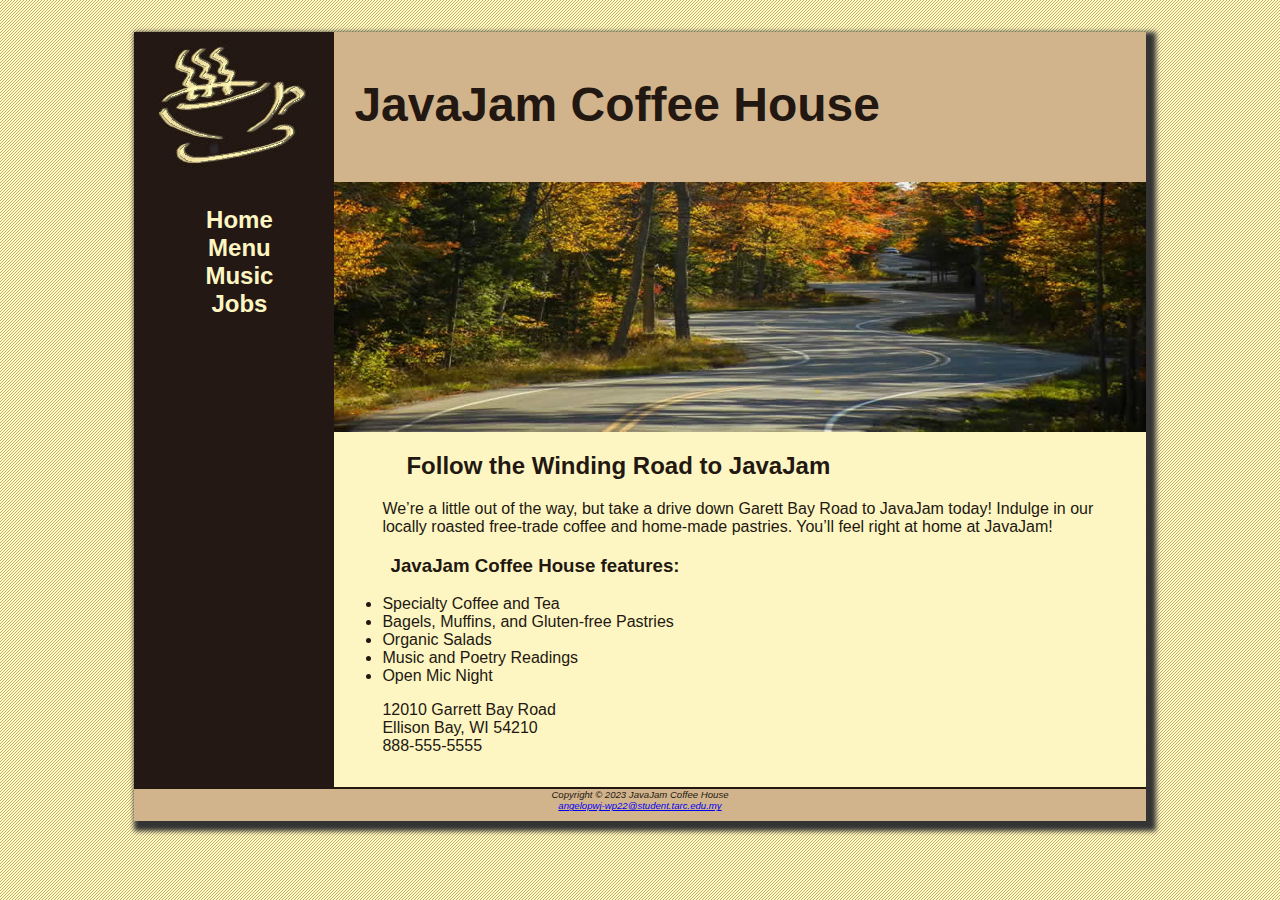
<file: index.html>
<!DOCTYPE html>
<html>
    <head>
    
       <meta charset="utf-8">
       <title>JavaJam Coffee House</title>
       <link rel="stylesheet" href="javajam.css">
    
    </head>

    <body><div id="wrapper">
        <header>
            <h1>JavaJam Coffee House</h1>
        </header>

        <nav>
            <ul>
                <li><a href="index.html">Home</a></li>
                <li><a href="menu.html">Menu</a></li>
                <li><a href="music.html">Music</a></li>
                <li><a href="jobs.html">Jobs</a></li>
            </ul>
        </nav>

        <main>
            <div id="heroroad"></div>
            <h2>Follow the Winding Road to JavaJam</h2>
            <p>We&rsquo;re a little out of the way, but take a drive down Garett Bay Road to JavaJam today! Indulge in our locally roasted free-trade coffee and home-made pastries. You&rsquo;ll feel right at home at JavaJam!</p>
            <h3>JavaJam Coffee House features:</h3>
            
            <ul>
                <li>Specialty Coffee and Tea</li>
                <li>Bagels, Muffins, and Gluten-free Pastries</li>
                <li>Organic Salads</li>
                <li>Music and Poetry Readings</li>
                <li>Open Mic Night</li>
            </ul>
            
            <div>
                12010 Garrett Bay Road<br>
                Ellison Bay, WI 54210<br>
                888-555-5555<br>
            </div>
            
        </main>
        
        <footer>
           
            Copyright &copy; 2023 JavaJam Coffee House<br>
            <a href="mailto:angelopwj-wp22@student.tarc.edu.my">angelopwj-wp22@student.tarc.edu.my</a>
            
        </footer>
    </div></body>
</html>
</file>
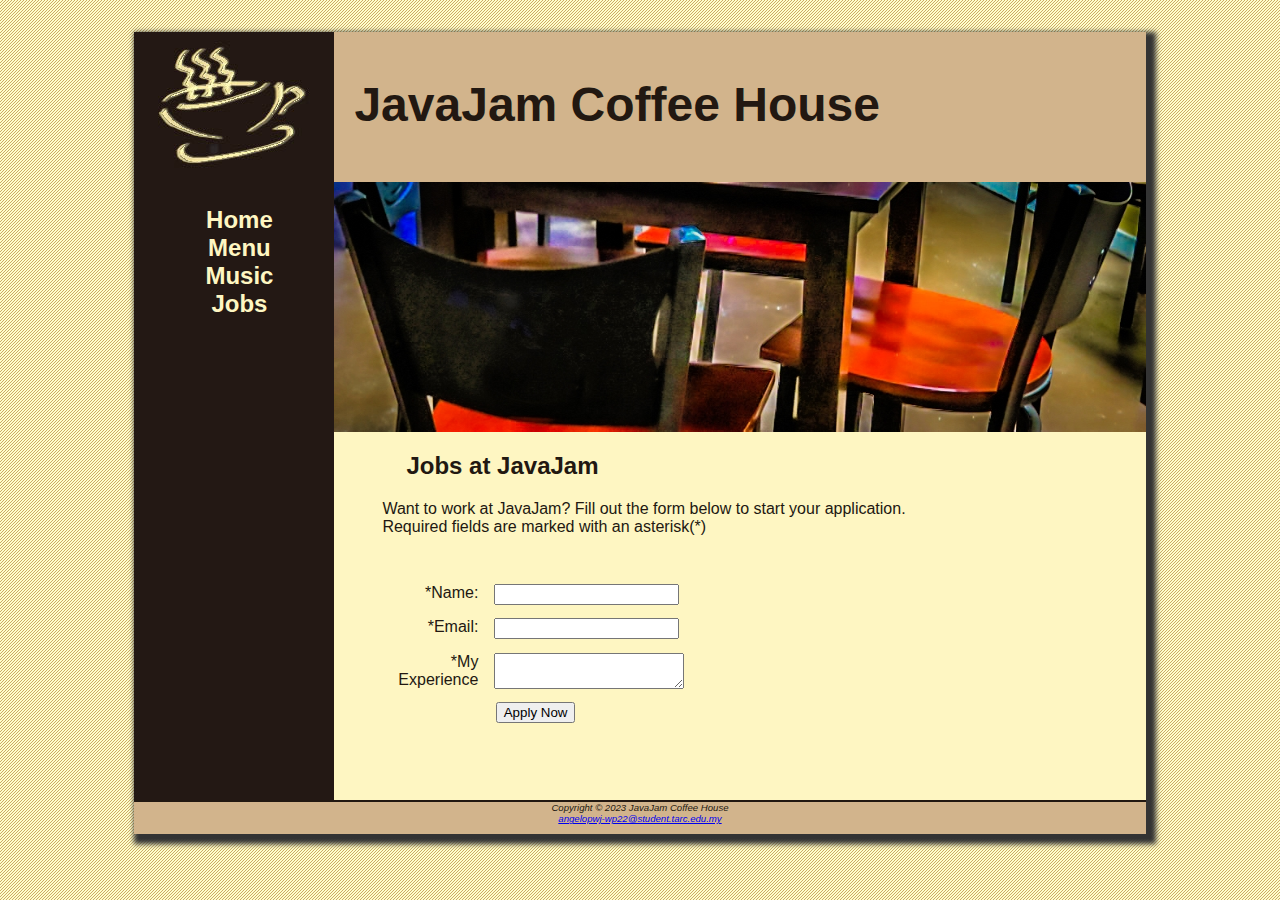
<file: jobs.html>
<!DOCTYPE html>
<html>
    <head>

       <meta charset="utf-8">
       <title>JavaJam Coffee House Jobs</title>
       <link rel="stylesheet" href="javajam.css">

    </head>

    <body>
        <div id="wrapper">
        <header>
            <h1>JavaJam Coffee House</h1>
        </header>
        <nav>
            <ul>
                <li><a href="index.html">Home</a></li>
                <li><a href="menu.html">Menu</a></li>
                <li><a href="music.html">Music</a></li>
                <li><a href="jobs.html">Jobs</a></li>
            </ul>
        </nav>
        <main>
            <div id="herojobs"></div>
            <h2>Jobs at JavaJam</h2>
            <p>Want to work at JavaJam? Fill out the form below to start your application.<br>
            Required fields are marked with an asterisk(*)</p>

            <form method="post" action="https://webdevbasics.net/scripts/javajam8.php">
                <label for="myName">*Name:</label>
                <input type="text" id="myName" name="myName" required="required">

                <label for="myEmail">*Email:</label>
                <input type="email" id="myEmail" name="myEmail" required="required">

                <label for="myExperience">*My Experience</label>
                <textarea id="myExperience" name="myExperience" rows="2" cols="21" required="required"></textarea>

                <input id="mySubmit" type="submit" value="Apply Now" required="required">
            </form>
        </main>

        <footer>
            
            Copyright &copy; 2023 JavaJam Coffee House<br>
            <a href="mailto:angelopwj-wp22@student.tarc.edu.my">angelopwj-wp22@student.tarc.edu.my</a>
            
        </footer>
    </div>
    </body>
</html>
</file>
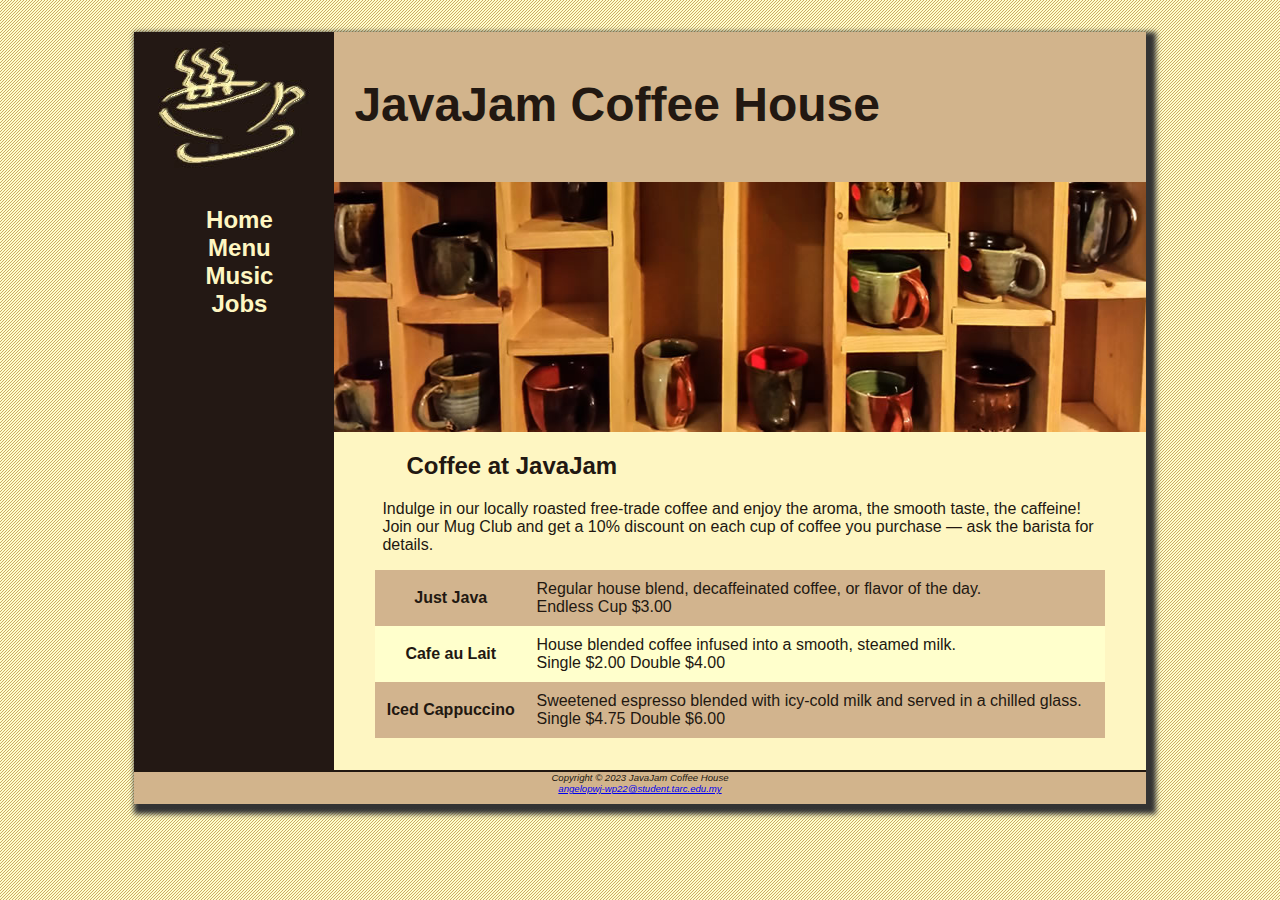
<file: menu.html>
<!DOCTYPE html>
<html>
    <head>

       <meta charset="utf-8">
       <title>JavaJam Coffee House Menu</title>
       <link rel="stylesheet" href="javajam.css">

    </head>

    <body>
        <div id="wrapper">
        <header>
            <h1>JavaJam Coffee House</h1>
        </header>
        <nav>
            <ul>
                <li><a href="index.html">Home</a></li>
                <li><a href="menu.html">Menu</a></li>
                <li><a href="music.html">Music</a></li>
                <li><a href="jobs.html">Jobs</a></li>
            </ul>
        </nav>
        <main>
            <div id="heromugs"></div>
            <h2>Coffee at JavaJam</h2>
            <p>Indulge in our locally roasted free-trade coffee and enjoy the aroma, the smooth taste, the caffeine! Join our Mug Club and get a 10% discount on each cup of coffee you purchase &mdash; ask the barista for details. </p>
            <!--<dl>
                <dt><strong>Just Java</strong></dt>
                <dd>Regular house blend, decaffeinated coffee, or flavor of the day.</dd>
                <dd>Endless Cup $3.00</dd>

                <dt><strong>Cafe au Lait</strong></dt>
                <dd>House blended coffee infused into a smooth, steamed milk.</dd>
                <dd>Single $2.00 Double $4.00</dd>

                <dt><strong>Iced Cappuccino</strong></dt>
                <dd>Sweetened espresso blended with icy-cold milk and served in a
                chilled glass.</dd>
                <dd>Single $4.75 Double $6.00</dd>
            </dl>-->
            <table>
                <tr>
                    <th>Just Java</th>
                    <td>Regular house blend, decaffeinated coffee, or flavor of the day. <br>Endless Cup $3.00</td>
                </tr>
                <tr>
                    <th>Cafe au Lait</th>
                    <td>House blended coffee infused into a smooth, steamed milk. <br>Single $2.00 Double $4.00</td>
                </tr>
                <tr>
                    <th>Iced Cappuccino</th>
                    <td>Sweetened espresso blended with icy-cold milk and served in a
                        chilled glass. <br>Single $4.75 Double $6.00</td>
                </tr>
            </table>
        </main>

        <footer>
            
            Copyright &copy; 2023 JavaJam Coffee House<br>
            <a href="mailto:angelopwj-wp22@student.tarc.edu.my">angelopwj-wp22@student.tarc.edu.my</a>
            
        </footer>
    </div>
    </body>
</html>
</file>
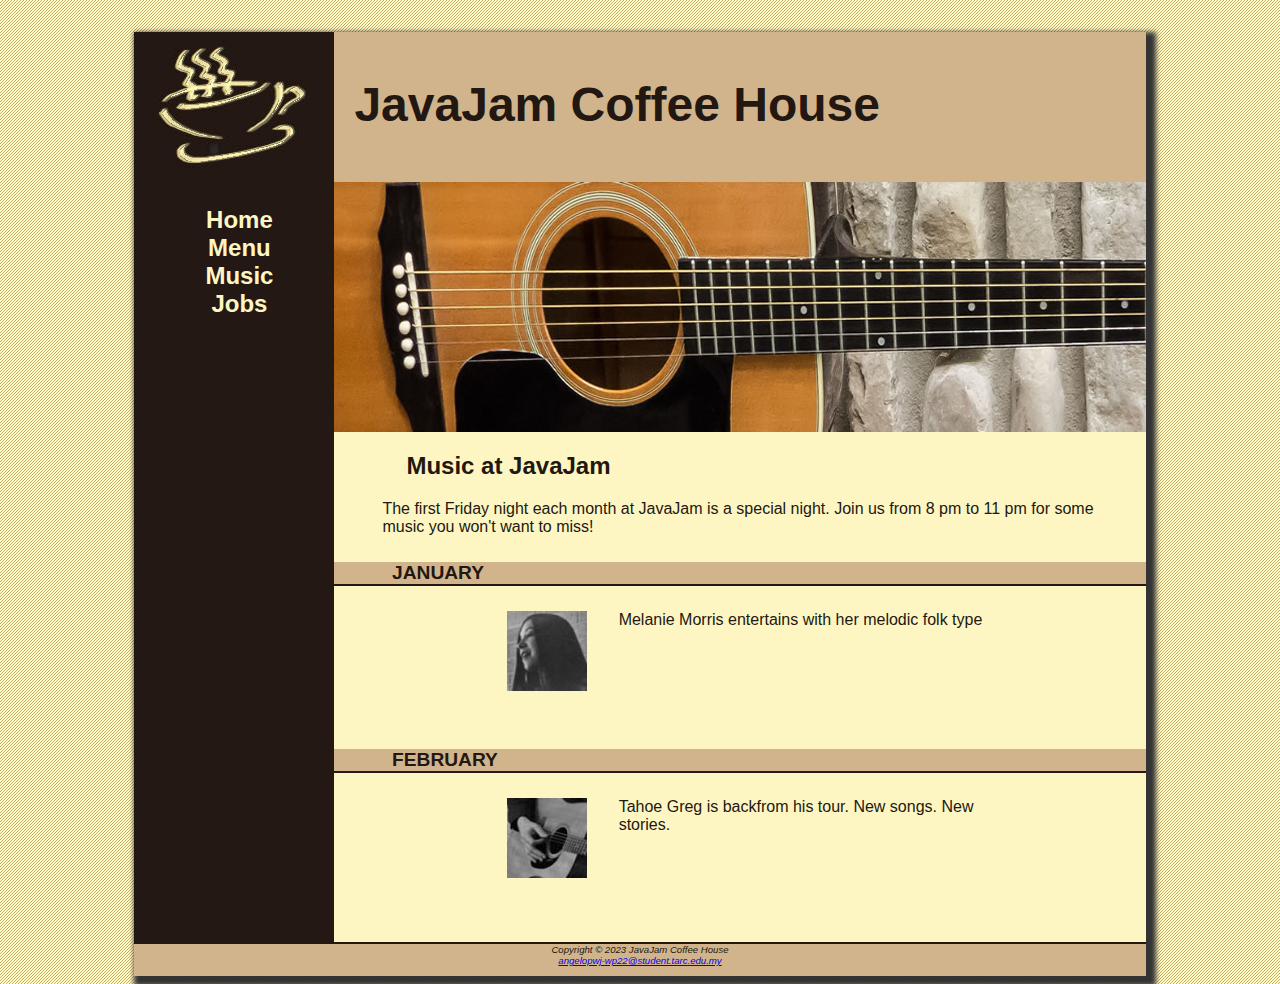
<file: music.html>
<!DOCTYPE html>
<html>
    <head>

       <meta charset="utf-8">
       <title>JavaJam Coffee House Music</title>
       <link rel="stylesheet" href="javajam.css">

    </head>

    <body>
        <div id="wrapper">
        <header>
            <h1>JavaJam Coffee House</h1>
        </header>
        <nav>
            <ul>
                <li><a href="index.html">Home</a></li>
                <li><a href="menu.html">Menu</a></li>
                <li><a href="music.html">Music</a></li>
                <li><a href="jobs.html">Jobs</a></li>
            </ul>
        </nav>
        <main>
            <div id="heroguitar"></div>
            <h2>Music at JavaJam</h2>
            <p>The first Friday night each month at JavaJam is a special night. Join us from 8 pm to 11 pm for some music you won't want to miss!</p>

            <h4>January</h4>
            <div class="details">
                <a href="images/melanie.jpg">
                    <img src="images/melaniethumb.jpg" class="floatleft" alt="Melanie Picture" height="" width=""></a>
                    Melanie Morris entertains with her melodic folk type
            </div>

            <h4>February</h4>
            <div class="details">
                <a href="images/greg.jpg">
                    <img src="images/gregthumb.jpg" class="floatleft" alt="Greg Picture" height="" width=""></a>
                    Tahoe Greg is backfrom his tour. New songs. New stories.
            </div>

        </main>

        <footer>
            
            Copyright &copy; 2023 JavaJam Coffee House<br>
            <a href="mailto:angelopwj-wp22@student.tarc.edu.my">angelopwj-wp22@student.tarc.edu.my</a>
            
        </footer>
    </div>
    </body>
</html>
</file>
<file: javajam.css>
* {
    box-sizing: border-box;
}

#heroroad {
    background-image: url("images/heroroad.jpg");
    background-size: 100% 100%;
    height: 250px;
}

#heromugs {
    background-image: url("images/heromugs.jpg");
    background-size: 100% 100%;
    height: 250px;
}

#heroguitar {
    background-image: url("images/heroguitar.jpg");
    background-size: 100% 100%;
    height: 250px;
}

#herojobs {
    background-image: url("images/herojobs.jpg");
    background-size: 100% 100%;
    height: 250px;
}

body { /*Selector*/
    background-color:/*Property*/ #FCEBB6; /*Value declaration*/
    color: #221811;
    font-family: Verdana, Arial, sans-serif;

    background-image: url("images/background.gif");
}

header {
    background-color: #D2B48C;
    /*text-align: center;*/
    height: 150px;
    background-image: url("images/javajamlogo.jpg");
    background-repeat: no-repeat;
    display: block;
}

h1 {
    /*line-height: 200%; /*200% = double spacing*/
    padding-top: 45px;
    padding-left: 220px;
    font-size: 3em;
}

h4 {
    background-color: #D2B48C;
    font-size: 1.2em;
    padding-left: .5em;
    padding-left: .25em;

    text-transform: uppercase;
    border-bottom: 2px solid #231814;
    clear: left;
}

nav {
    font-weight: bold;
    text-align: center;
    font-size: 1.5em;
    padding-left: 10px;
    float: left;
    width: 200px;
    display: block;
}

nav a {
    text-decoration: none;
}

nav a:link {
    color: #fef6c2;
}

nav a:visited {
    color: #d2b48c;
}

nav a:hover {
    color: #cc9933;
}

nav ul{
    list-style-type: none;
    padding-left: 0;
}

footer {
    background-color: #D2B48C;
    font-size: .60em;
    font-style: italic;
    text-align: center;
    padding-bottom: 10px;
    border-top: 2px solid #221811;
    display: block;
}

#wrapper {
    width: 80%;
    margin-right: auto;
    margin-left: auto;
    background-color: #231814;
    min-width: 900px;
    max-width: 1280px;
    box-shadow: 5px 5px 5px 5px  #333333;
}

main {
    padding: 0 0 2em 0;
    margin-left: 200px;
    background-color: #fef6c2;
    display: block;
}

main h2, main h3, main h4, main p, main div, main ul, main dl {
    padding-left: 3em;
    padding-right: 2em;
}

.details {
    padding-left: 20%;
    padding-right: 20%;
    overflow: auto;
}

img {
    padding-left: 10px;
    padding-right: 10px;
}

.floatleft {
    padding-right: 2em;
    padding-bottom: 2em;
    float: left;
}

table {
    margin-left: auto;
    margin-right: auto;
    width: 90%;
    border-spacing: 0;
    background-color: #FFFFCC;
}

td, th {
    padding: 10px;
}

tr:nth-of-type(odd) {
    background-color: #D2B48E;
}

form {
    padding: 2em;
}

label {
    float: left;
    display: block;
    text-align: right;
    width: 8em;
    padding-right: 1em;
}

input,textarea {
    display: block;
    margin-bottom: 1em;
}

#mySubmit {
    margin-left: 9.7em;
}
</file>
